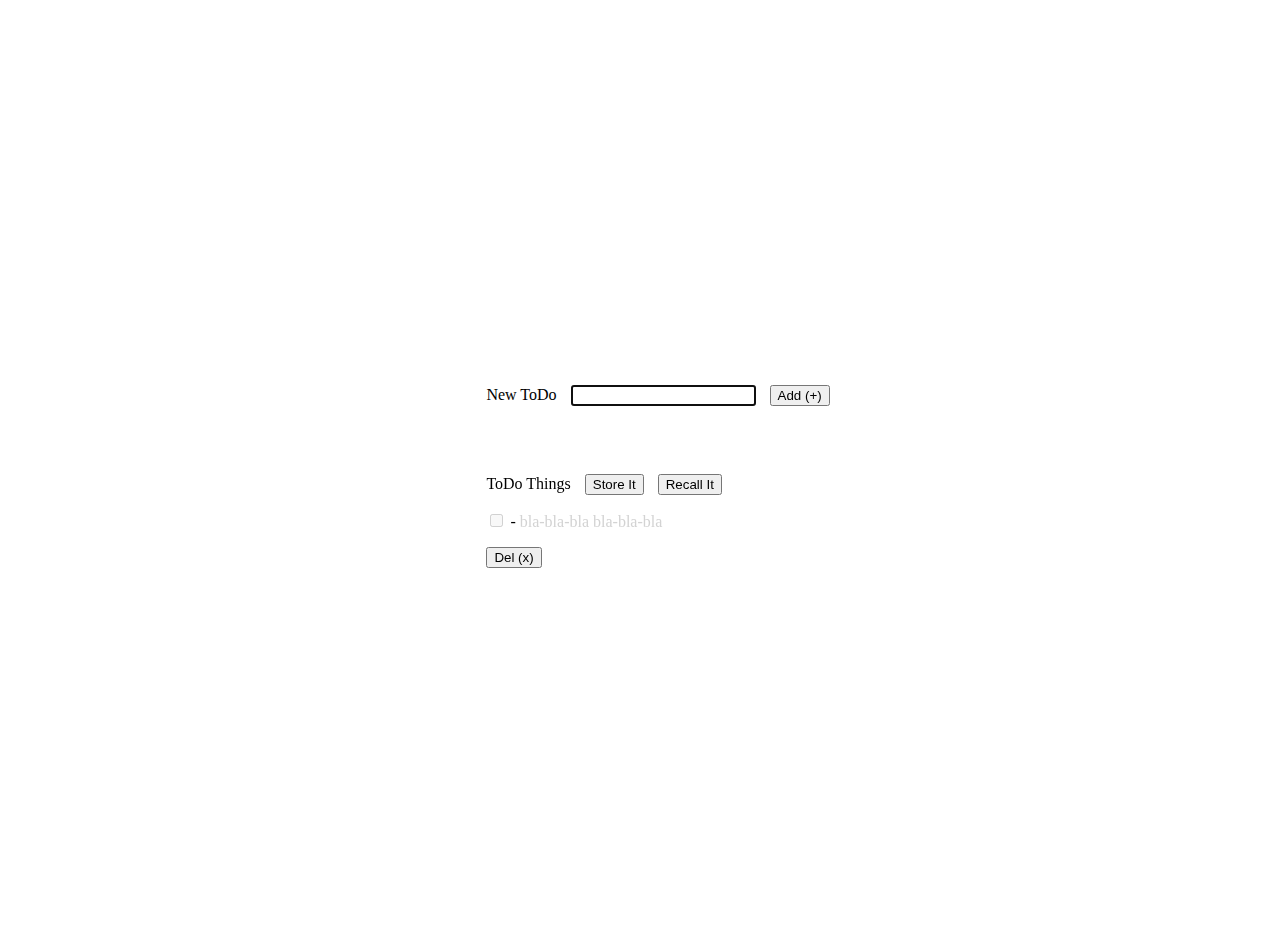
<file: index.html>
<!-- ToDo page
    ver. on JS without REACT
 -->
<html>
  <head>
    <meta charset="UTF-8" />
    <link type="text/css" href="index.css" rel="stylesheet" />

    <title>Hello!</title>
  </head>
  <body>
    <div class="flcc w100 h100">
      <div class="vcenter">
        <p>
          New ToDo
          <input autofocus type="text" style="margin: auto 10px" />
          <button id="addButton">Add (+)</button>
        </p>
        <br /><br />
        <p>
          ToDo Things
          <button id="storeButton" style="margin: auto 10px">Store It</button>
          <button id="recallButton">Recall It</button>
        </p>
        <div id="toDoList">
          <p>
            <input type="checkbox" disabled /> -
            <span style="color: lightgray">bla-bla-bla bla-bla-bla</span>
          </p>
        </div>
        <button id="delButton">Del (x)</button>
      </div>
    </div>
    <script>
      var toDos = [];

      // ADD (+) button
      const addButton = document.getElementById("addButton");
      //console.log(button);
      addButton.addEventListener("click", (event) => {
        const newToDo = document.querySelector("input").value;
        toDos.push(newToDo);
        const toDoList = document.getElementById("toDoList");
        toDoList.innerHTML = toDos
          .map(
            (toDo, index) =>
              `<p><input id="chk${index.toString()}" type="checkbox"> - <span id="sp${index.toString()}" style="text-decoration:none;">${toDo}</span></p>`
          )
          .join("");
        document.querySelector("input").value = "";
        document.querySelector("input").focus();
        document.querySelector("input").select();
      });

      // DEL (-) button
      const delButton = document.getElementById("delButton");
      delButton.addEventListener("click", (event) => {
        //       console.log(event);

        var freshToDos = [];
        toDos.forEach((element, ind) => {
          el = document.getElementById("chk" + ind);
          //          if (!el.checked) {freshToDos.push(element);console.log(ind,"-ok");} else {console.log(ind,"---del---");}
          if (!el.checked) {
            freshToDos.push(element);
          }
        });
        toDoList.innerHTML = freshToDos
          .map(
            (toDo, index) =>
              `<p><input id="chk${index.toString()}" type="checkbox"> - <span id="sp${index.toString()}" style="text-decoration:none;">${toDo}</span></p>`
          )
          .join("");
        toDos = freshToDos;
        document.querySelector("input").focus();
        document.querySelector("input").select();
      });

      // CHECKBOXes
      document.addEventListener("change", function () {
        var chk = event.target;
        if (chk.tagName === "INPUT" && chk.type === "checkbox") {
          //         console.log("%s %s", chk.id, chk.checked);
          const idx = chk.id.substring(3);
          const el = document.getElementById("sp" + idx);
          if (chk.checked) {
            el.setAttribute("style", "text-decoration:line-through;");
          } else {
            el.setAttribute("style", "");
          }
        }
      });

      // STORE button
      const storeButton = document.getElementById("storeButton");
      storeButton.addEventListener("click", (event) => {
        const mtemp = [];
        toDos.forEach((elm) => {
          abc = elm.replaceAll(",", ";;");
          mtemp.push(abc);
        });
        localStorage.setItem("toDos", mtemp);
        var locStor = localStorage.getItem("toDos");
        //       console.log(locStor);
      });

      // RECALL button
      const recallButton = document.getElementById("recallButton");
      recallButton.addEventListener("click", (event) => {
        mToDos = localStorage.getItem("toDos");
        mToDos = mToDos.split(",");
        mToDos.forEach(
          (elm, idx, arr) => (arr[idx] = elm.replaceAll(";;", ","))
        );
        //       console.log(mToDos);
        toDos = mToDos;
        toDoList.innerHTML = toDos
          .map(
            (toDo, index) =>
              `<p><input id="chk${index.toString()}" type="checkbox"> - <span id="sp${index.toString()}" style="text-decoration:none;">${toDo}</span></p>`
          )
          .join("");
      });
    </script>

    <!--    
    1 - checkbox follow crossline
    2 - delete button
    3 - save to local storage 
todo:
    4 - move crosslined down
    5 - sort up/down
-->
  </body>
</html>
</file>
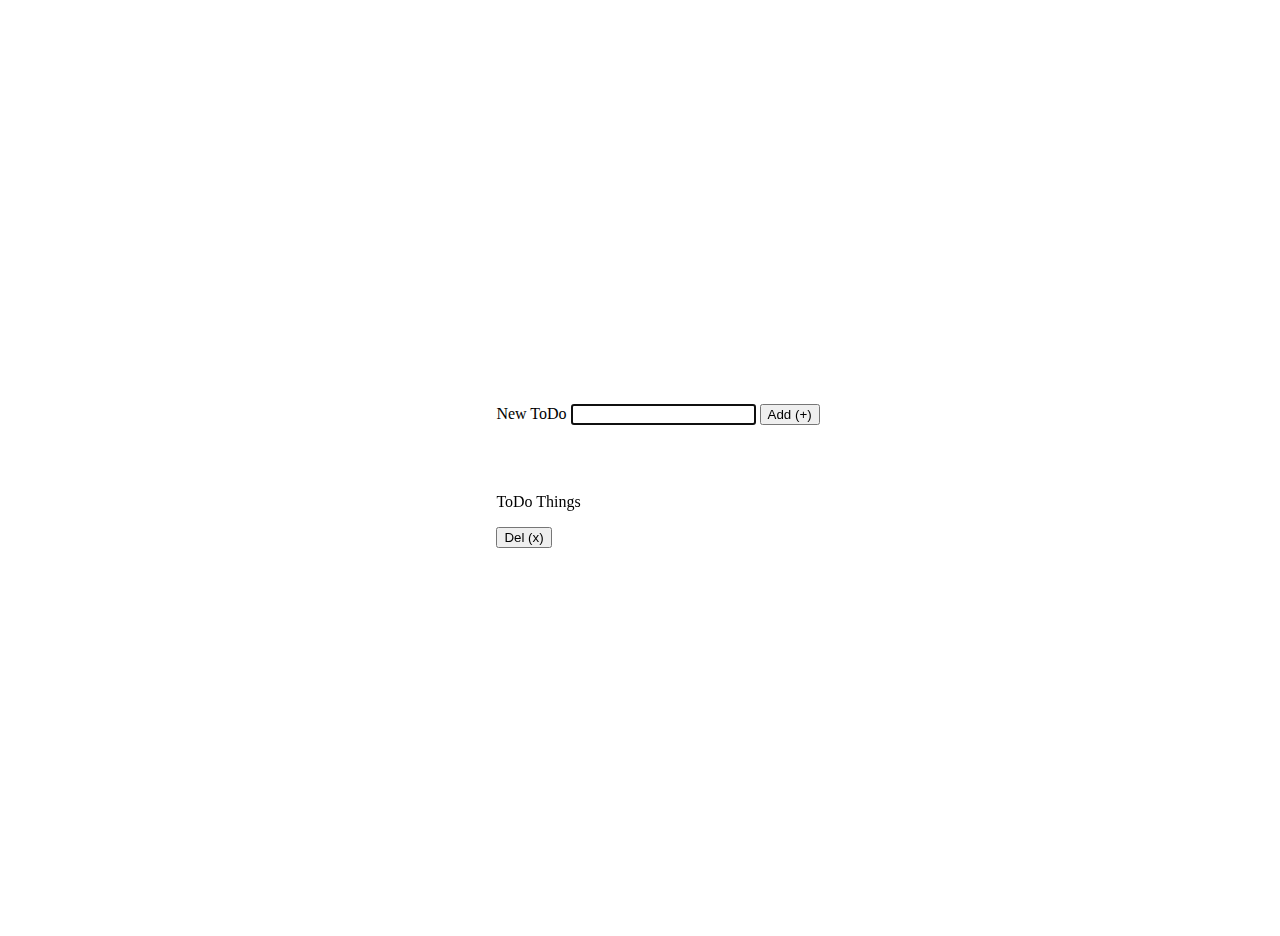
<file: index — копия.html>
<html>
  <head>
    <meta charset="UTF-8" />
    <link type="text/css" href="index.css" rel="stylesheet" />

    <title>Hello!</title>
  </head>
  <body>
    <div class="flcc w100 h100">
      <div class="vcenter">
        <p>
          New ToDo
          <input autofocus type="text" />
          <button id="addButton">Add (+)</button>
        </p>
        <br/><br/>
        <p>ToDo Things</p>
        <div id="toDoList"></div>
        <button id="delButton">Del (x)</button>
      </div>
    </div>
    <script>
      var toDos = [];

      const addButton = document.getElementById("addButton");
      //console.log(button);
      addButton.addEventListener("click", (event) => {
        const newToDo = document.querySelector("input").value;
        toDos.push(newToDo);
        const toDoList = document.getElementById("toDoList");
        toDoList.innerHTML = toDos
          .map(
            (toDo, index) =>
            `<p>${index.toString()} - <input id="chk${index.toString()}" type="checkbox"> - <span id="sp${index.toString()}" style="text-decoration:none;">${toDo}</span></p>`
            )
            .join("");
            document.querySelector("input").value = "";
            document.querySelector("input").focus();
            document.querySelector("input").select();
      });

      const delButton = document.getElementById("delButton");
      delButton.addEventListener("click", (event) => {
 //       console.log(event);

        var freshToDos = [];
        toDos.forEach((element, ind) => {
          el = document.getElementById("chk"+ind);
//          if (!el.checked) {freshToDos.push(element);console.log(ind,"-ok");} else {console.log(ind,"---del---");}
          if (!el.checked) {freshToDos.push(element);}
        });
        toDoList.innerHTML = freshToDos
        .map(
            (toDo, index) =>
            `<p>${index.toString()} - <input id="chk${index.toString()}" type="checkbox"> - <span id="sp${index.toString()}" style="text-decoration:none;">${toDo}</span></p>`
            )
            .join("");
        toDos = freshToDos;
        document.querySelector("input").focus();
        document.querySelector("input").select();
      });

      document.addEventListener("change", function () {
        var chk = event.target;

        if (chk.tagName === "INPUT" && chk.type === "checkbox") {
 //         console.log("%s %s", chk.id, chk.checked);
          const idx = chk.id.substring(3);
          const el = document.getElementById("sp" + idx);
          if (chk.checked) {
            el.setAttribute("style", "text-decoration:line-through;");
          } else {
            el.setAttribute("style", "");
          }
        }
      });
    </script>

    <!--    
    1 - checkbox follow crossline
    2 - delete button
    3 - save to local storage -->
  </body>
</html>
</file>
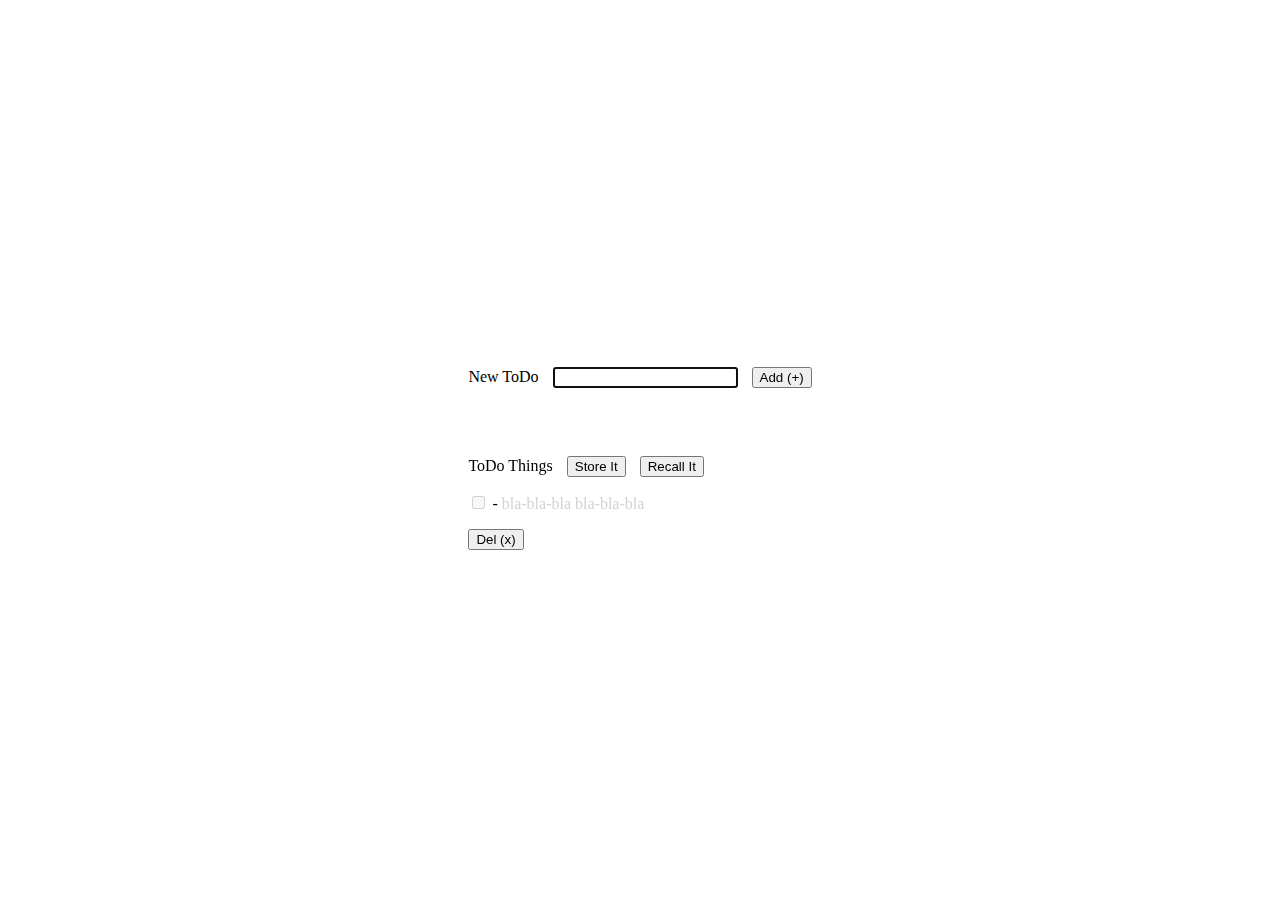
<file: index-old.html>
<!-- ToDo page
    ver. on JS without REACT
 -->
<html>
  <head>
    <meta charset="UTF-8" />
    <link type="text/css" href="index-old.css" rel="stylesheet" />

    <title>Hello!</title>
  </head>
  <body>
    <div class="flcc w100 h100">
      <div class="vcenter">
        <p>
          New ToDo
          <input autofocus type="text" style="margin: auto 10px" />
          <button id="addButton">Add (+)</button>
        </p>
        <br /><br />
        <p>
          ToDo Things
          <button id="storeButton" style="margin: auto 10px">Store It</button>
          <button id="recallButton">Recall It</button>
        </p>
        <div id="toDoList">
          <p>
            <input type="checkbox" disabled /> -
            <span style="color: lightgray">bla-bla-bla bla-bla-bla</span>
          </p>
        </div>
        <button id="delButton">Del (x)</button>
      </div>
    </div>
<!--    <script type="text/javascript"> // viewport corrections for iOS and so on
      let vh = window.innerHeight * 0.01; // First we get the viewport height and we multiple it by 1% to get a value for a vh unit
      document.documentElement.style.setProperty("--vh", `${vh}px`); // Then we set the value in the --vh custom property to the root of the document
      let vw = window.innerWidth * 0.01;
      document.documentElement.style.setProperty("--vw", `${vw}px`);
    </script>
-->
    <script>
      var toDos = [];

      // ADD (+) button
      const addButton = document.getElementById("addButton");
      //console.log(button);
      addButton.addEventListener("click", (event) => {
        const newToDo = document.querySelector("input").value;
        toDos.push(newToDo);
        const toDoList = document.getElementById("toDoList");
        toDoList.innerHTML = toDos
          .map(
            (toDo, index) =>
              `<p><input id="chk${index.toString()}" type="checkbox"> - <span id="sp${index.toString()}" style="text-decoration:none;">${toDo}</span></p>`
          )
          .join("");
        document.querySelector("input").value = "";
        document.querySelector("input").focus();
        document.querySelector("input").select();
      });

      // DEL (-) button
      const delButton = document.getElementById("delButton");
      delButton.addEventListener("click", (event) => {
        //       console.log(event);

        var freshToDos = [];
        toDos.forEach((element, ind) => {
          el = document.getElementById("chk" + ind);
          //          if (!el.checked) {freshToDos.push(element);console.log(ind,"-ok");} else {console.log(ind,"---del---");}
          if (!el.checked) {
            freshToDos.push(element);
          }
        });
        toDoList.innerHTML = freshToDos
          .map(
            (toDo, index) =>
              `<p><input id="chk${index.toString()}" type="checkbox"> - <span id="sp${index.toString()}" style="text-decoration:none;">${toDo}</span></p>`
          )
          .join("");
        toDos = freshToDos;
        document.querySelector("input").focus();
        document.querySelector("input").select();
      });

      // CHECKBOXes
      document.addEventListener("change", function () {
        var chk = event.target;
        if (chk.tagName === "INPUT" && chk.type === "checkbox") {
          //         console.log("%s %s", chk.id, chk.checked);
          const idx = chk.id.substring(3);
          const el = document.getElementById("sp" + idx);
          if (chk.checked) {
            el.setAttribute("style", "text-decoration:line-through;");
          } else {
            el.setAttribute("style", "");
          }
        }
      });

      // STORE button
      const storeButton = document.getElementById("storeButton");
      storeButton.addEventListener("click", (event) => {
        const mtemp = [];
        toDos.forEach((elm) => {
          abc = elm.replaceAll(",", ";;");
          mtemp.push(abc);
        });
        localStorage.setItem("toDos", mtemp);
        var locStor = localStorage.getItem("toDos");
        //       console.log(locStor);
      });

      // RECALL button
      const recallButton = document.getElementById("recallButton");
      recallButton.addEventListener("click", (event) => {
        mToDos = localStorage.getItem("toDos");
        mToDos = mToDos.split(",");
        mToDos.forEach(
          (elm, idx, arr) => (arr[idx] = elm.replaceAll(";;", ","))
        );
        //       console.log(mToDos);
        toDos = mToDos;
        toDoList.innerHTML = toDos
          .map(
            (toDo, index) =>
              `<p><input id="chk${index.toString()}" type="checkbox"> - <span id="sp${index.toString()}" style="text-decoration:none;">${toDo}</span></p>`
          )
          .join("");
      });
    </script>

    <!--    
    1 - checkbox follow crossline
    2 - delete button
    3 - save to local storage 
todo:
    4 - move crosslined down
    5 - sort up/down
-->
  </body>
</html>
</file>
<file: index.css>
.flcc {
	display: flex;
	flex-direction: column;
	justify-content: center;
  align-items: center;
  align-content: center;
  padding:10px;
}

.vcenter {
	margin:auto;
}

.w100 {width:100vw;}
.h100 {height:100vh;}

.byelw {background: lightyellow;}
.bgray {background: tan;}
.bgren {background: lightgreen;}
.bblue {background: lavender;}
.brose {background: lightsalmon;}

.bord {border: 1px solid #1cb864;border-radius:8px;}

.tossing:hover {
	animation-name: tossing;-webkit-animation-name: tossing;animation-duration: 1.5s;-webkit-animation-duration: 1.5s;animation-iteration-count: infinite;-webkit-animation-iteration-count: infinite;}
@keyframes tossing {
	0% {transform: rotate(-2deg);}
	50% {transform: rotate(2deg);}
	100% {transform: rotate(-2deg);}						}
@-webkit-keyframes tossing {
	0% {-webkit-transform: rotate(-2deg);}
	50% {-webkit-transform: rotate(2deg);}
	100% {-webkit-transform: rotate(-2deg);}
}

.ssspan {min-height: 10px; min-width: 10px;}
</file>
<file: index-old.css>
body {
	margin:0;
}

.flcc {
	display: flex;
	flex-direction: column;
	justify-content: center;
  align-items: center;
  align-content: center;
  padding:0;
}

.vcenter {
	margin:auto;
}

.w100 {
	width:100vw; /* Use vw as a fallback for browsers that do not support Custom Properties */
	width: calc(var(--vw, 1vw) * 100);
}
.h100 {
	height:100vh; /* Use vh as a fallback for browsers that do not support Custom Properties */
	height: calc(var(--vh, 1vh) * 100);
}

.byelw {background: lightyellow;}
.bgray {background: tan;}
.bgren {background: lightgreen;}
.bblue {background: lavender;}
.brose {background: lightsalmon;}

.bord {border: 1px solid #1cb864;border-radius:8px;}

.tossing:hover {
	animation-name: tossing;-webkit-animation-name: tossing;animation-duration: 1.5s;-webkit-animation-duration: 1.5s;animation-iteration-count: infinite;-webkit-animation-iteration-count: infinite;}
@keyframes tossing {
	0% {transform: rotate(-2deg);}
	50% {transform: rotate(2deg);}
	100% {transform: rotate(-2deg);}						}
@-webkit-keyframes tossing {
	0% {-webkit-transform: rotate(-2deg);}
	50% {-webkit-transform: rotate(2deg);}
	100% {-webkit-transform: rotate(-2deg);}
}

.ssspan {min-height: 10px; min-width: 10px;}
</file>
